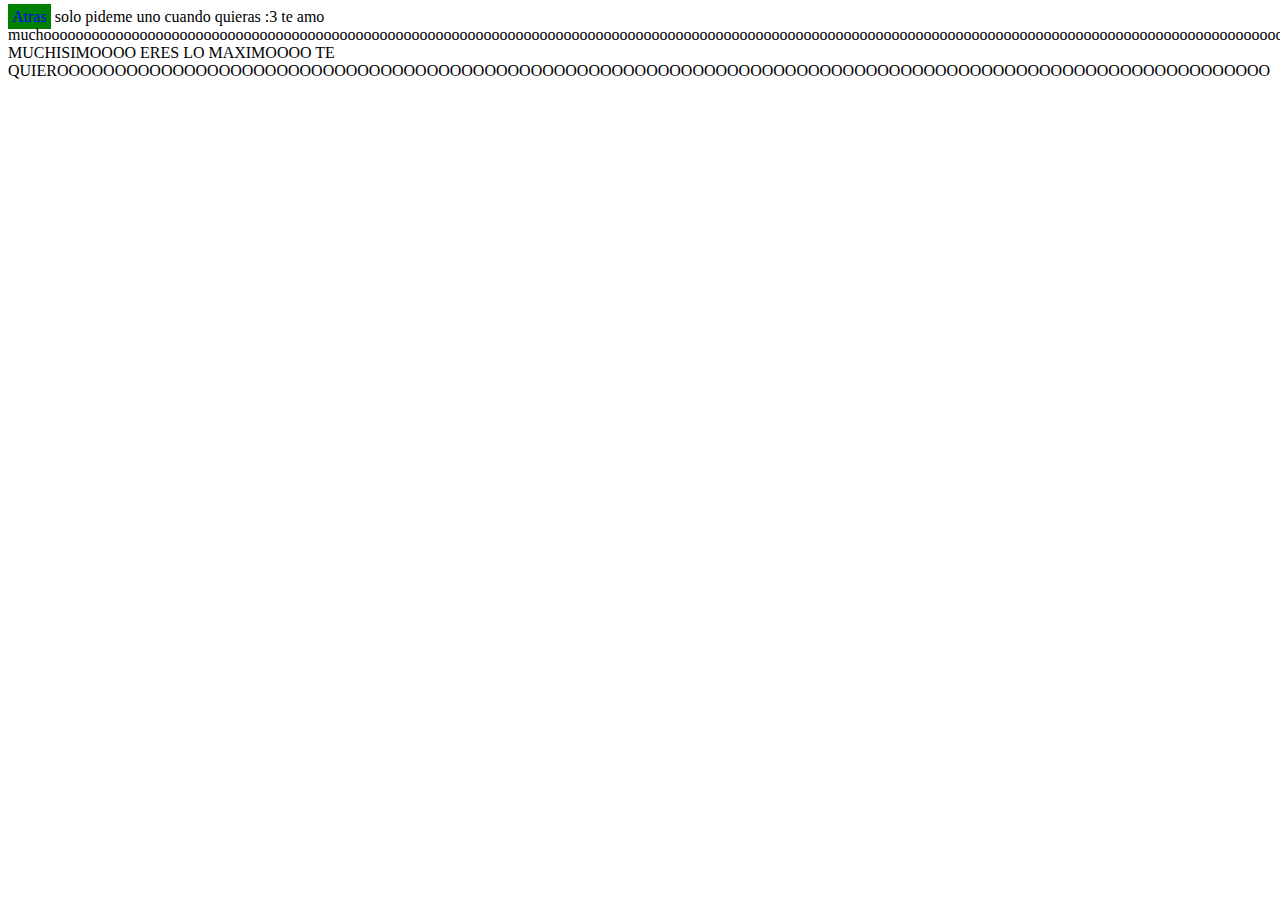
<file: datoc.html>
<!DOCTYPE html>
<html lang="en">
<head>
    <meta charset="UTF-8">
    <meta http-equiv="X-UA-Compatible" content="IE=edge">
    <meta name="viewport" content="width=device-width, initial-scale=1.0">
    <title>Curioso</title>
    <link rel="stylesheet" href="estilos.css">
</head>
<body>
    <a href="index.html">Atras</a>
    <audio  autoplay> 
        <source src="X2Download.app - En Preparación (128 kbps).mp3" type="audio/mp3">
         No se por que no agarra la rola :(
       </audio>    
       solo pideme uno cuando quieras :3 te amo muchooooooooooooooooooooooooooooooooooooooooooooooooooooooooooooooooooooooooooooooooooooooooooooooooooooooooooooooooooooooooooooooooooooooooooooooooooooooooooooooooo MUCHISIMOOOO ERES LO MAXIMOOOO TE QUIEROOOOOOOOOOOOOOOOOOOOOOOOOOOOOOOOOOOOOOOOOOOOOOOOOOOOOOOOOOOOOOOOOOOOOOOOOOOOOOOOOOOOOOOOOOOOOOOOOOOOOOOOO
</body>
</html>
</file>
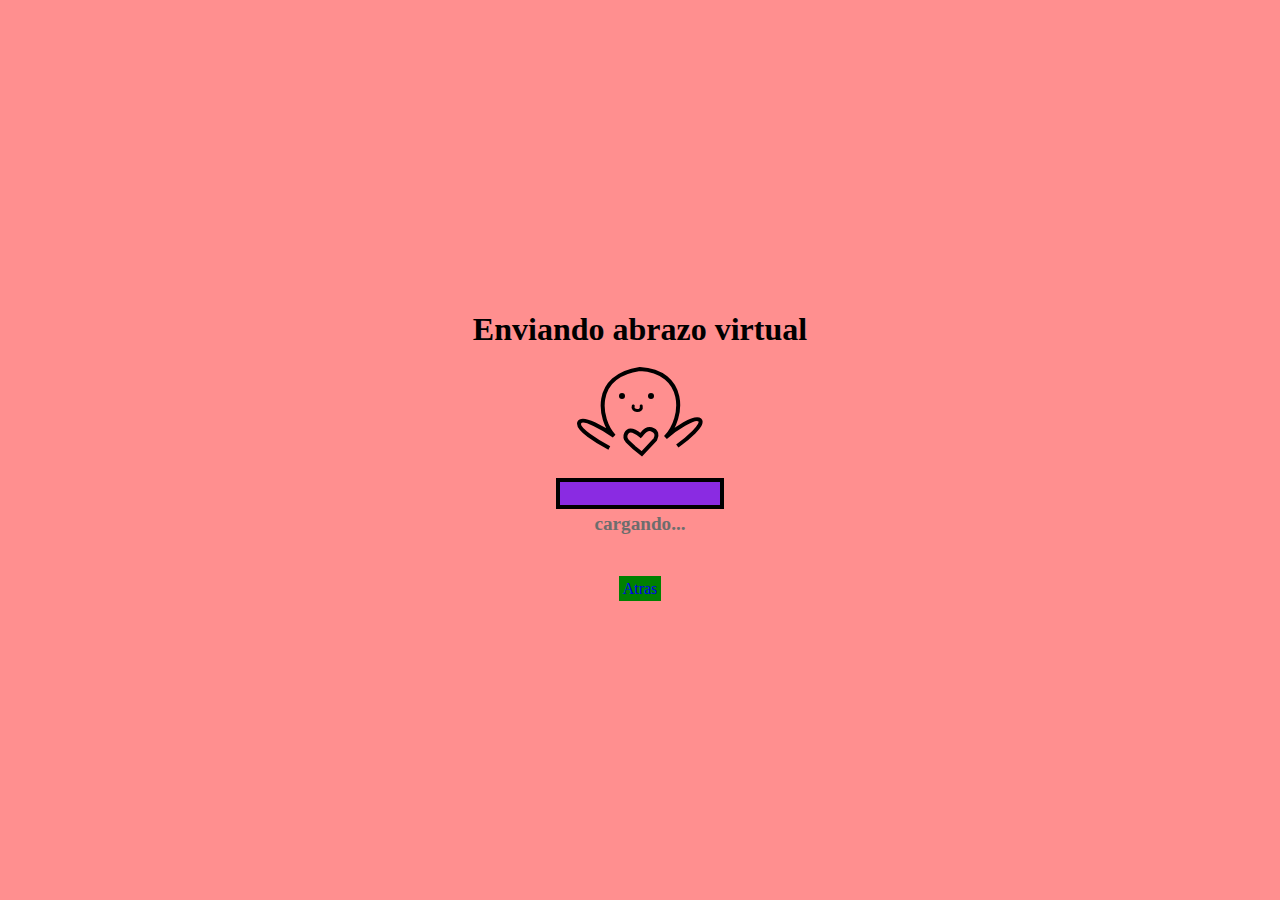
<file: hoja2.html>
<!DOCTYPE html>
<html lang="en">
<head>
    <meta charset="UTF-8">
    <meta http-equiv="X-UA-Compatible" content="IE=edge">
    <meta name="viewport" content="width=device-width, initial-scale=1.0">
    <title>Abrazo de Coronel</title>
    <link rel="stylesheet" href="estilos.css">
    <style>
        * {
            margin: 0;
            padding: 0;
            background-color: rgb(255, 143, 143);
            font-family: 'Comic Neue', cursive;
        }
        
         :root {
            --loading-width: 160px;
            --loading-heigth: 23px;
        }
        
        body {
            width: 100vw;
            height: 100vh;
            position: absolute;
            /* background-color: yellowgreen; */
            display: flex;
            justify-content: center;
            align-items: center;
        }
        
        main {
            text-align: center;
            width: 90vw;
        }
        
        .box {
            display: inline-block;
            border: solid black 4px;
            width: var(--loading-width);
            background-color: white;
        }
        
        .loading-box {
            height: var(--loading-heigth);
            width: var(--loading-width);
            background-color: blueviolet;
            /* background-color: aliceblue; */
            /* animation: loading 5s delay iteration-count direction fill-mode;; */
            animation: loading 5s;
        }
        
        #state-message {
            font-size: larger;
            font-weight: bold;
            color: rgb(109, 109, 109);
        }
        
        @keyframes loading {
            0% {
                width: 0;
            }
            100% {
                width: var(--loading-width);
            }
        }
        
        #title,
        #result {
            margin-top: 8px;
            margin-bottom: 10px;
        }
        
        #me {
            margin-top: 8px;
            margin-bottom: 14px;
        }
        
        .box {
            margin-top: 3px;
        }
    </style>
</head>

<body>
    <main>
        <h1 id="title">Enviando abrazo virtual</h1>
        <div>
            <img id="me" src="penguin.svg" alt="">
        </div>
        <div class="box">
            <div class="loading-box"></div>
        </div>
        <h3 id="state-message">cargando...</h3>
        <h2 id="result">&nbsp;</h2>
        <script>
            setTimeout(function() {
                const message = document.getElementById('result');
                message.innerHTML = "Abrazo de coronel enviado♡⁠!"
            }, 6200);
            setTimeout(function() {
                const message = document.getElementById('state-message');
                message.innerHTML = "&nbsp;"
            }, 6000);
        </script>
    
    <body>
       <audio  autoplay> 
        <source src="Remix d b.mp3" type="audio/mp3">
        <source src="Remix d b.mp3" type="audio/mp3">
         No se por que no agarra la rola :(
       </audio>
      
</head>
<body>
<a href="index.html">Atras</a>

</body>
</html>
</file>
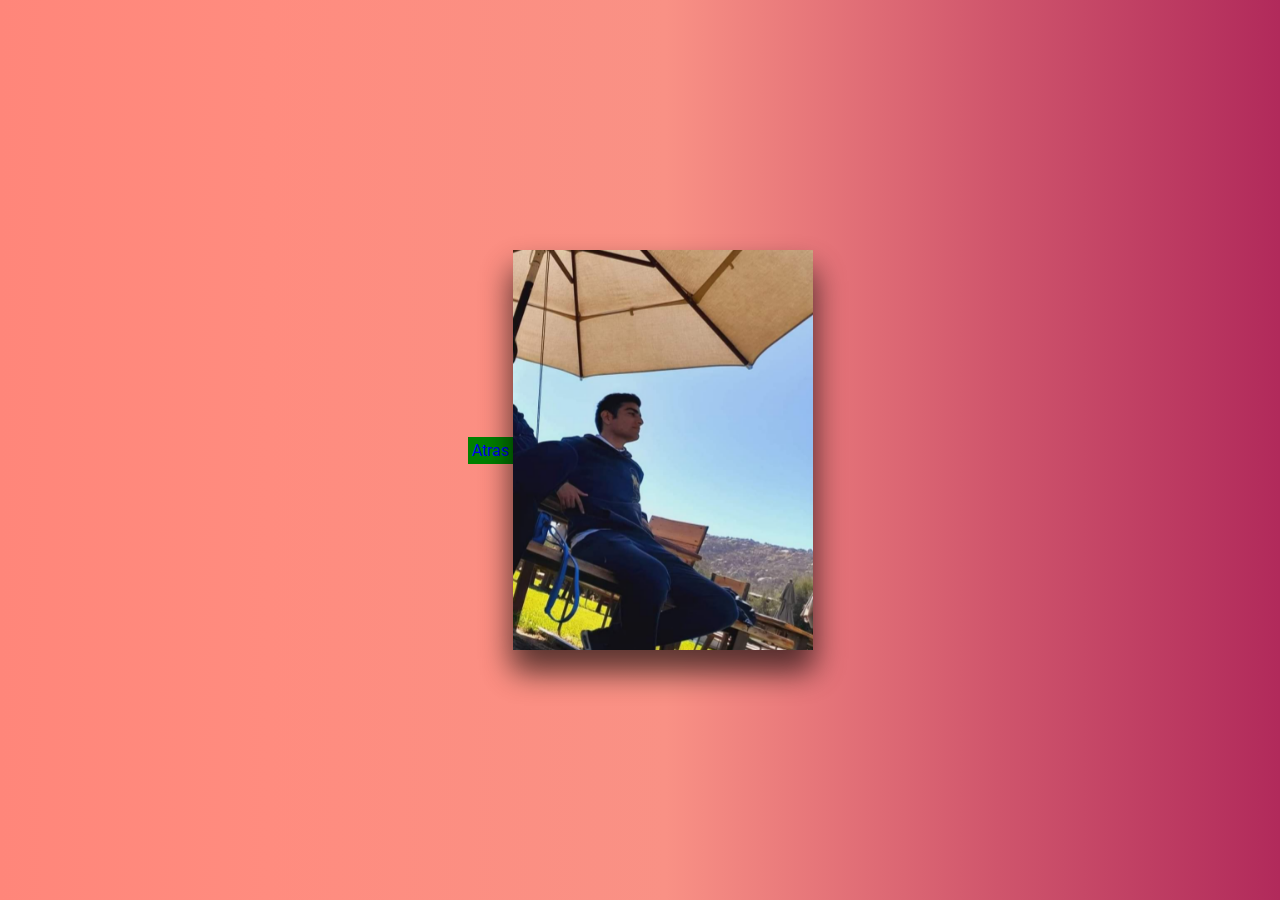
<file: Perdon.html>
<!DOCTYPE html>
<html lang="en">
<head>
    <meta charset="UTF-8">
    <meta http-equiv="X-UA-Compatible" content="IE=edge">
    <meta name="viewport" content="width=device-width, initial-scale=1.0">
    <title>Perdon</title>
    <link rel="stylesheet" href="estilos.css">
    <link rel="stylesheet" href="style perdon.css">
</head>

<body>
    <a href="index.html">Atras</a>
    <div class="card">
        <picture class="imgBox">
            <img src="foto mia valle.jpg" alt="">
            <img src="Bianca Y coronel Lentes.jpeg" alt="">
        </picture>
        <div class="details">
            <div class="content">
                <h2>
                    Te Cuesta perdonarme?
                    <br>
                    <span>
                        Solo toca el boton verde yo te ayudo :3
                    </span>
                </h2>
                <div class="social-icons">
                    
                    <a href="https://wa.link/yklir8"><i class="fa-brands fa-tiktok"></i></a>
                    <audio  autoplay> 
                        <source src="Electric love.mp3" type="audio/mp3">
                        <source src="Electric love.mp3" type="audio/mp3">
                         No se por que no agarra la rola :(
                       </audio>
                
                </div>
            </div>
        </div>
    </div>
    
</body>
</html>
</file>
<file: estilos.css>
a{
    text-decoration: none;
    background: green;
    padding: 4px;
    
}
</file>
<file: style perdon.css>
@import url('https://fonts.googleapis.com/css2?family=Roboto:wght@400;900&display=swap');

* {
    margin: 0;
    padding: 0;
    box-sizing: border-box;
    font-family: 'Roboto', sans-serif;
}

body {
    min-height: 100vh;
    background-image: linear-gradient(to right, #ff8177 0%, #ff867a 0%, #ff8c7f 21%, #f99185 52%, #cf556c 78%, #b12a5b 100%);
    display: flex;
    align-items: center;
    justify-content: center;
}

.card {
    position: relative;
    width: 300px;
    height: 400px;
    background-color: #fff;
    transform-style: preserve-3d;
    transform: perspective(1000px);
    border-radius: 8px;
    box-shadow: 0 20px 30px rgba(0, 0, 0, .4);
    transition: 1s;
}

.card:hover {
    transform: translateX(50%);
}

.card .imgBox {
    position: relative;
    width: 100%;
    height: 100%;
    display: block;
    transform-style: preserve-3d;
    transform-origin: left;
    box-shadow: 0 20px 30px rgba(0, 0, 0, .4);
    z-index: 10;
    transition: 1s;
}

.card:hover .imgBox {
    transform: rotateY(-180deg);
}

.imgBox img {
    position: absolute;
    top: 0;
    left: 0;
    width: 100%;
    height: 100%;
    object-fit: cover;
    transform-style: preserve-3d;
    backface-visibility: hidden;
}

.imgBox img:nth-child(2) {
    transform: rotateY(-180deg);
}

.details {
    position: absolute;
    top: 0;
    left: 0;
    display: flex;
    justify-content: center;
    align-items: center;
    width: 100%;
    height: 100%;
}

.content {
    display: flex;
    align-items: center;
    justify-content: center;
    flex-direction: column;
    gap: 30px;
}

h2 {
    font-size: 32px;
    text-align: center;
}

span {
    color: #b12a5b;
    font-size: 26px;
}

.social-icons {
    width: 100%;
    display: flex;
    justify-content: space-around;
}

.social-icons a {
    width: 30px;
    height: 30px;
    background: #01ff16;
    display: flex;
    justify-content: center;
    align-items: center;
    transition: .5s;
}

.social-icons a:hover {
    background-color: #b12a5b;
}

.social-icons a i {
    color: white;
}
</file>
